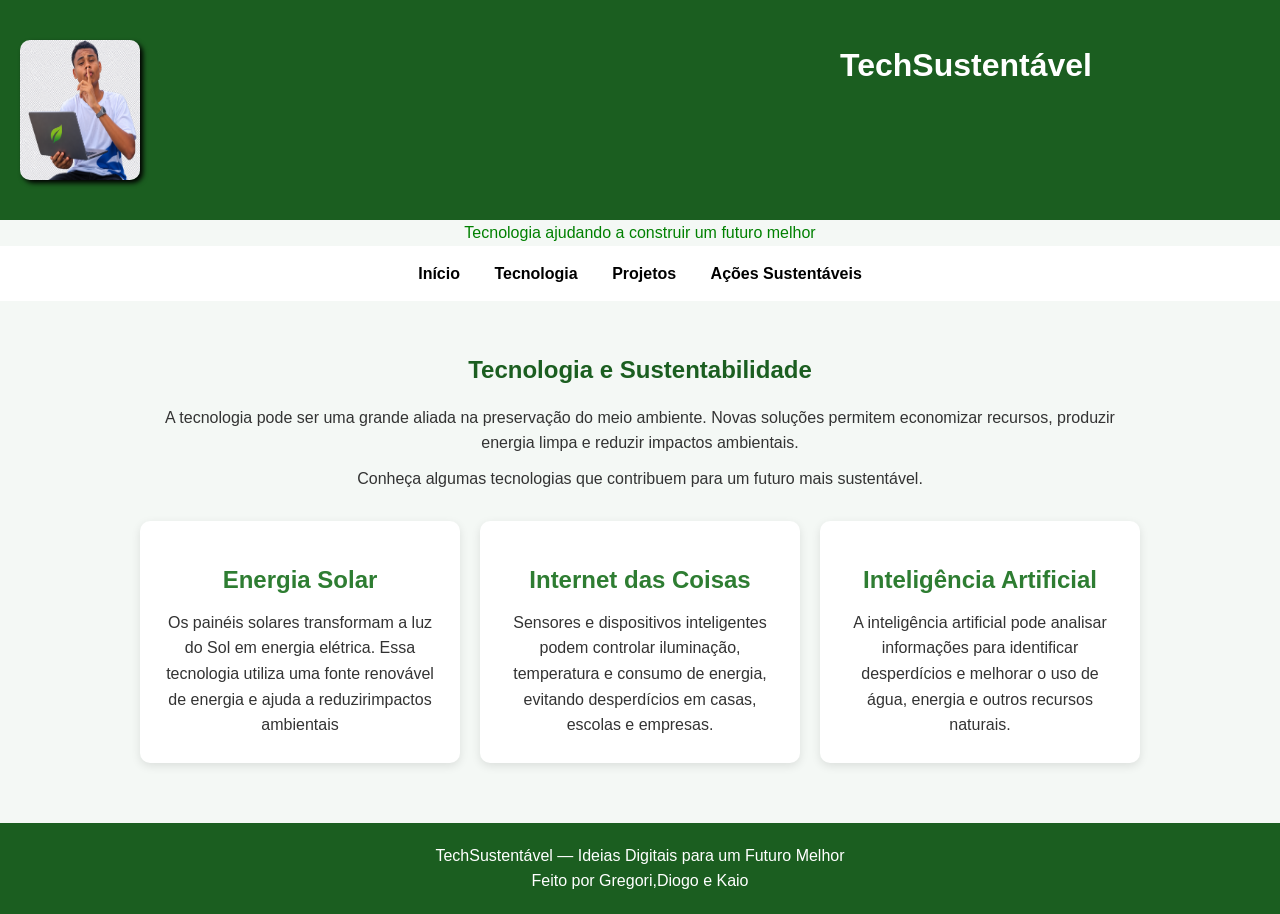
<file: index.html>
<!DOCTYPE html>
<html lang="pt-br">

<head>
    <meta charset="UTF-8">
    <meta name="viewport" content="width=device-width, initial-scale=1.0">
    <title>Techsustentavel</title>
    <link rel="stylesheet" href="/index.css">
</head>

<body>
    <header>
        <img src="/img/logo.png" alt="">
        <h1> TechSustentável</h1>
        
    </header>
    <div class="sub">
          <p>Tecnologia ajudando a construir um futuro melhor</p>
    </div>    
  
    <nav>
        <a href="index.html">Início</a>
        <a href="/html/tecnologia.html">Tecnologia</a>
        <a href="/html/projetos.html">Projetos</a>
        <a href="/html/acoes.html">Ações Sustentáveis</a>
    </nav>

    <main>

        <section class="introducao">
            <h2>Tecnologia e Sustentabilidade</h2>

            <p>A tecnologia pode ser uma grande aliada na preservação do meio ambiente. Novas soluções permitem economizar recursos, produzir energia limpa e reduzir impactos ambientais.</p>
            <p>Conheça algumas tecnologias que contribuem para um futuro mais sustentável.</p>
        </section>

        <section class="tecnologias">

            <article class="card">
                <div class="icone"></div>

                <h2>Energia Solar</h2>

                <p>Os painéis solares transformam a luz do Sol em energia elétrica. Essa tecnologia utiliza uma fonte renovável de energia e ajuda a reduzirimpactos ambientais</p>
            </article>

            <article class="card">
                <div class="icone"></div>

                <h2>Internet das Coisas</h2>

                <p>Sensores e dispositivos inteligentes podem controlar iluminação, temperatura e consumo de energia, evitando desperdícios em casas, escolas e empresas.</p>
            </article>

            <article class="card">
                <div class="icone"></div>

                <h2>Inteligência Artificial</h2>

                <p>A inteligência artificial pode analisar informações para identificar desperdícios e melhorar o uso de água, energia e outros recursos naturais.</p>
            </article>

        </section>

    </main>

    <footer>
        <p>TechSustentável — Ideias Digitais para um Futuro Melhor</p>
        <p>Feito por Gregori,Diogo e Kaio</p>
        
    </footer>


</body>

</html>
</file>
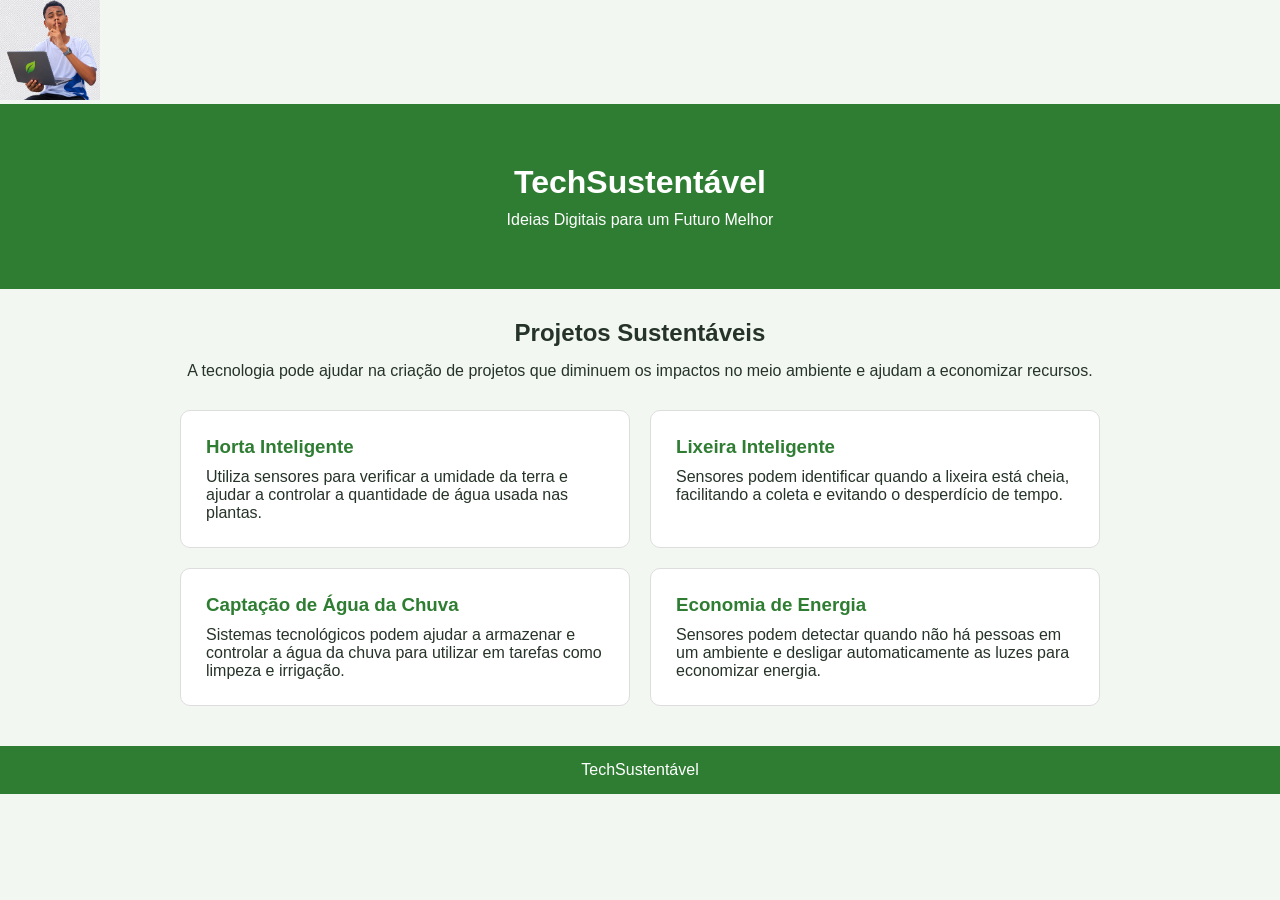
<file: projetos.html>
<!DOCTYPE html>
<html lang="pt-br">
<head>
    <meta charset="UTF-8">
    <meta name="viewport" content="width=device-width, initial-scale=1.0">
    <title>Projetos Sustentáveis</title>
   <link rel="stylesheet" href="style.css">
</head>
<body>
    <img src="logo.png" alt="">
    <header><h1>TechSustentável</h1>
        <p>Ideias Digitais para um Futuro Melhor</p></header>
    <main>
        <h2>Projetos Sustentáveis</h2>
        <p class="texto">A tecnologia pode ajudar na criação de projetos que diminuem os impactos no meio ambiente e ajudam a economizar recursos.</p>
        <section>
            <div class="projeto">
                <h3>Horta Inteligente</h3>
                <p>
                    Utiliza sensores para verificar a umidade da terra e
                    ajudar a controlar a quantidade de água usada nas plantas.
                </p>
            </div>

            <div class="projeto">
                <h3>Lixeira Inteligente</h3>
                <p>
                    Sensores podem identificar quando a lixeira está cheia,
                    facilitando a coleta e evitando o desperdício de tempo.
                </p>
            </div>

            <div class="projeto">
                <h3>Captação de Água da Chuva</h3>
                <p>
                    Sistemas tecnológicos podem ajudar a armazenar e controlar
                    a água da chuva para utilizar em tarefas como limpeza e irrigação.
                </p>
            </div>

            <div class="projeto">
                <h3>Economia de Energia</h3>
                <p>
                    Sensores podem detectar quando não há pessoas em um ambiente
                    e desligar automaticamente as luzes para economizar energia.
                </p>
            </div>
        </section>
    </main>
    <footer>
        <p>TechSustentável</p>
    </footer>

</body>
</html>
</file>
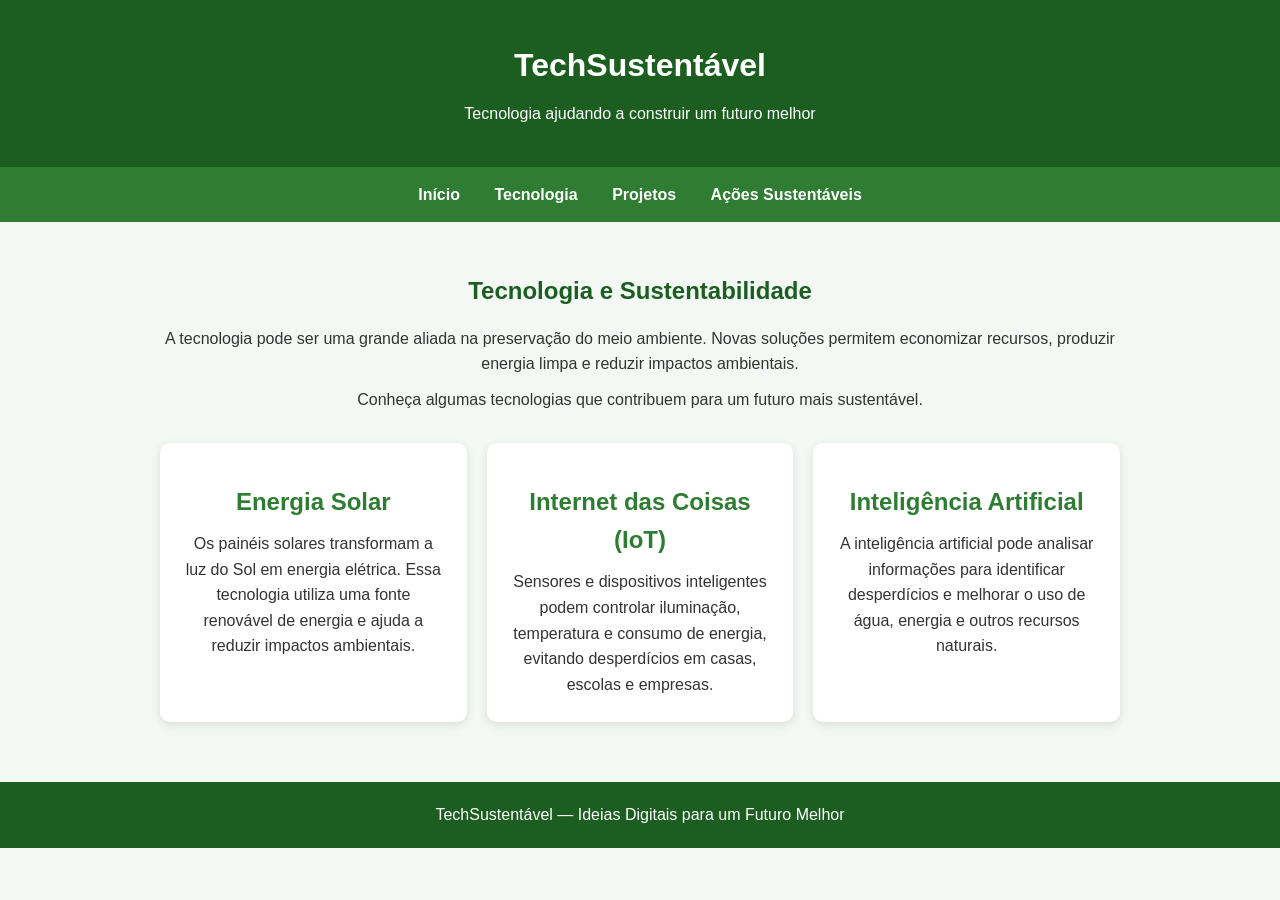
<file: HTML/projetos.html>
<!DOCTYPE html>
<html lang="pt-BR">

<head>
    <meta charset="UTF-8">
    <meta name="viewport" content="width=device-width, initial-scale=1.0">

    <title>Tecnologia e Sustentabilidade | TechSustentável</title>

    <link rel="stylesheet" href="../CSS/projetos.css">
</head>

<body>

    <header>
        <h1> TechSustentável</h1>
        <p>Tecnologia ajudando a construir um futuro melhor</p>
    </header>

    <nav>
        <a href="index.html">Início</a>
        <a href="tecnologia.html">Tecnologia</a>
        <a href="projetos.html">Projetos</a>
        <a href="acoes.html">Ações Sustentáveis</a>
    </nav>

    <main>

        <section class="introducao">
            <h2>Tecnologia e Sustentabilidade</h2>

            <p>
                A tecnologia pode ser uma grande aliada na preservação
                do meio ambiente. Novas soluções permitem economizar
                recursos, produzir energia limpa e reduzir impactos
                ambientais.
            </p>

            <p>
                Conheça algumas tecnologias que contribuem para um
                futuro mais sustentável.
            </p>
        </section>

        <section class="tecnologias">

            <article class="card">
                <div class="icone"></div>

                <h2>Energia Solar</h2>

                <p>
                    Os painéis solares transformam a luz do Sol em
                    energia elétrica. Essa tecnologia utiliza uma
                    fonte renovável de energia e ajuda a reduzir
                    impactos ambientais.
                </p>
            </article>

            <article class="card">
                <div class="icone"></div>

                <h2>Internet das Coisas (IoT)</h2>

                <p>
                    Sensores e dispositivos inteligentes podem
                    controlar iluminação, temperatura e consumo de
                    energia, evitando desperdícios em casas, escolas
                    e empresas.
                </p>
            </article>

            <article class="card">
                <div class="icone"></div>

                <h2>Inteligência Artificial</h2>

                <p>
                    A inteligência artificial pode analisar informações
                    para identificar desperdícios e melhorar o uso de
                    água, energia e outros recursos naturais.
                </p>
            </article>

        </section>

    </main>

    <footer>
        <p>
            TechSustentável — Ideias Digitais para um Futuro Melhor 
        </p>
    </footer>

</body>

</html>
</file>
<file: index.css>
* {
    margin: 0;
    padding: 0;

}

body {
    font-family: Arial, sans-serif;
    background-color: #f4f8f5;
    color: #333;
    line-height: 1.6;
}
header {
    background-color: #1b5e20;
    color: white;
    text-align: center;
    padding: 40px 20px;
    display: flex;
}
header img{
    height: 140px;
    width: 120px;
    border: 5px;
    border-radius: 10px;
    box-shadow: 3px 3px 5px black;
}
header h1 {
    margin-bottom: 20px;
    margin-left: 700px;
}
.sub{
    text-align: center;
    color: green;
    
}
nav {
    background-color: white;
    text-align: center;
    padding: 15px;
    
}

nav a {
    color: white;
    text-decoration: none;
    margin: 0 15px;
    font-weight: bold;
    color: black;
}

nav a:hover {
    color: green;
    font-size: large;
}



main {
    max-width: 1000px;
    margin: 30px auto;
    padding: 20px;
}

.introducao {
    text-align: center;
    margin-bottom: 30px;
}

.introducao h2 {
    color: #1b5e20;
    margin-bottom: 15px;
}

.introducao p {
    margin-bottom: 10px;
}



.tecnologias {
    display: grid;
    grid-template-columns: repeat(auto-fit, minmax(250px, 1fr));
    gap: 20px;
}



.card {
    background-color: white;
    padding: 25px;
    border-radius: 10px;
    box-shadow: 0 3px 10px rgba(0, 0, 0, 0.1);
    text-align: center;
}

.card:hover {
    background-color: wheat;
    color: white;
    transition: 0.5s;
}
.card h2 {
    color: #2e7d32;
    margin-bottom: 10px;
}
.card h2:hover{
    color: white;
}

.icone {
    font-size: 50px;
    margin-bottom: 15px;
}



footer {
    background-color: #1b5e20;
    color: white;
    text-align: center;
    padding: 20px;
    margin-top: 40px;
}
</file>
<file: style.css>
* {
    margin: 0;
    padding: 0;
    box-sizing: border-box;
    font-family: Arial, sans-serif;
}

body {
    background: #f2f7f2;
    color: #263328;
}

header {
    background: #2e7d32;
    color: white;
    text-align: center;
    padding: 60px;
}

header h1 {
    font-size: 32px;
    margin-bottom: 10px;
}

main {
    width: 90%;
    max-width: 1000px;
    margin: 30px auto;
}

main h2 {
    text-align: center;
    margin-bottom: 15px;
}

.texto {
    text-align: center;
    margin-bottom: 30px;
}

section {
    display: flex;
    flex-wrap: wrap;
    gap: 20px;
    justify-content: center;
}

.projeto {
    background: white;
    width: 45%;
    padding: 25px;
    border-radius: 10px;
    border: 1px solid #ddd;
}

.projeto h3 {
    color: #2e7d32;
    margin-bottom: 10px;
}

.projeto p {
    font-size: 16px;
}

footer {
    background: #2e7d32;
    color: white;
    text-align: center;
    padding: 15px;
    margin-top: 40px;
}
img{
height: 100px;
width: 100px;
top: 20px;
}
</file>
<file: CSS/projetos.css>
* {
    margin: 0;
    padding: 0;
    box-sizing: border-box;
}

body {
    font-family: Arial, sans-serif;
    background-color: #f4f8f5;
    color: #333;
    line-height: 1.6;
}

/* Cabeçalho */

header {
    background-color: #1b5e20;
    color: white;
    text-align: center;
    padding: 40px 20px;
}

header h1 {
    margin-bottom: 10px;
}

/* Menu */

nav {
    background-color: #2e7d32;
    text-align: center;
    padding: 15px;
}

nav a {
    color: white;
    text-decoration: none;
    margin: 0 15px;
    font-weight: bold;
}

nav a:hover {
    text-decoration: underline;
}

/* Conteúdo principal */

main {
    max-width: 1000px;
    margin: 30px auto;
    padding: 20px;
}

.introducao {
    text-align: center;
    margin-bottom: 30px;
}

.introducao h2 {
    color: #1b5e20;
    margin-bottom: 15px;
}

.introducao p {
    margin-bottom: 10px;
}

/* Tecnologias */

.tecnologias {
    display: grid;
    grid-template-columns: repeat(auto-fit, minmax(250px, 1fr));
    gap: 20px;
}

/* Cards */

.card {
    background-color: white;
    padding: 25px;
    border-radius: 10px;
    box-shadow: 0 3px 10px rgba(0, 0, 0, 0.1);
    text-align: center;
}

.card:hover {
    transform: translateY(-5px);
    transition: 0.3s;
}

.card h2 {
    color: #2e7d32;
    margin-bottom: 10px;
}

.icone {
    font-size: 50px;
    margin-bottom: 15px;
}

/* Rodapé */

footer {
    background-color: #1b5e20;
    color: white;
    text-align: center;
    padding: 20px;
    margin-top: 40px;
}
</file>
